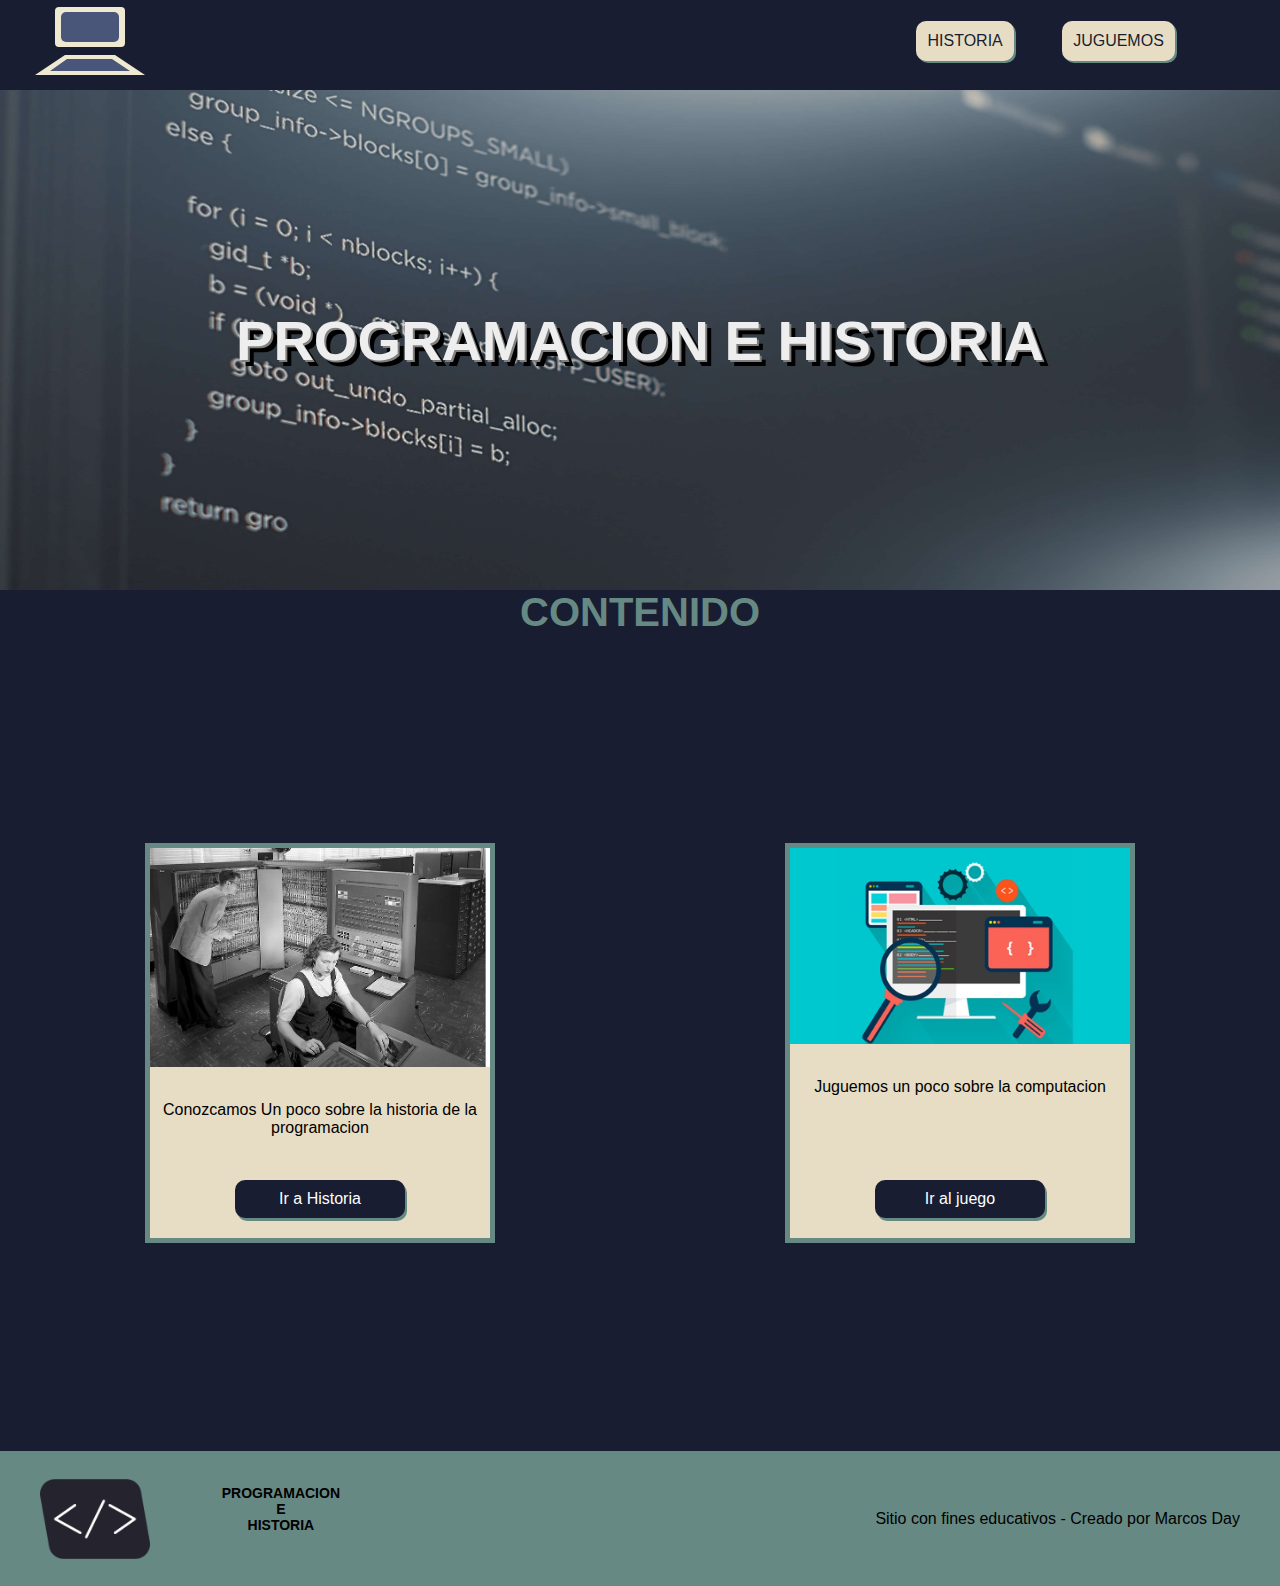
<file: index.html>
<!DOCTYPE html>
<html lang="es">
<head>
    <meta charset="UTF-8">
    <meta name="viewport" content="width=device-width, initial-scale=1.0">
    <title>Proyecto-Final-MD</title>
    <link rel="icon" type="image/x-icon" href="./assets/imagenes/logo.png" />
    <link rel="stylesheet" href="./styles.css">
</head>
<body>
    <header>
        <nav id="navbar" class="navbar">
            <a href="./index.html" class="logo-header">
                <svg>
                    <rect class="recuadro-logo-pc" x="25" y="2" width="70px" height="40px" fill="#F0E9D2" rx="4"></rect>
                    <rect class="interior-logo-pc" x="31" y="7" width="58px" height="30px" fill="#495579" rx="5"></rect>
                    <polygon class="recuadro-logo-pc" points="5 70, 115 70,85 50,35 50" fill="#F0E9D2"></polygon>
                    <polygon class="interior-logo-pc" points="20 66, 100 66,82 54,37 54" fill="#495579"></polygon>
                </svg>
            </a>
            <ul class="menu-header">
                <li class="boton"><a href="./historia.html">HISTORIA</a></li>
                <li class="boton"><a href="./juguemos.html">JUGUEMOS</a></li>
            </ul>
        </nav>
        <div class="portada">
            <h1 class="titulo-flotante-portada">PROGRAMACION E HISTORIA</h1>
            <img class="portada-img" src="./assets/imagenes/codigo.jpg" srcset="
            ./assets/imagenes/codigo-chica.jpg 600w,
            ./assets/imagenes/codigo.jpg "
             alt="Una imagen con código de programación de fondo">
        </div>
    </header>
    <main>
        <h2 class="titulo-h2">CONTENIDO</h2>
        <section class="section-tarjetas">
            <div class="tarjeta">
                <img class="img-tarjeta" src="./assets/imagenes/img1.jpg" alt="foto de dos programadores trabajando en un IBM 704 en NACA , 1954. ">
                <div class="cont-tarjeta center">
                    <p class="texto-cont-tarjeta">Conozcamos Un poco sobre la historia de la programacion</p>
                    <a class="btn-cont-tarjeta boton" href="./historia.html">Ir a Historia</a>
                </div>
            </div>
            <div class="tarjeta">
                <img class="img-tarjeta" src="./assets/imagenes/img2.jpg" alt="Imagen de una compudatora y código de programación.">
                <div class="cont-tarjeta center">
                    <p class="texto-cont-tarjeta">Juguemos un poco sobre la computacion</p>
                    <a class="btn-cont-tarjeta boton" href="../juguemos.html">Ir al juego</a>
                </div>
            </div>
        </section>
    </main>
    <footer class="footer">
        <div class="footer-izq">
            <img class="logo-footer" src="./assets/imagenes/logo.png"></img>
            <h3 class="titulo-footer">PROGRAMACION <br> E <br>HISTORIA</h3>
        </div>
        <span class="firma-footer">Sitio con fines educativos - Creado por Marcos Day</span>
    </footer>
    


    <script src="./script.js"></script>
</body>
</html>
</file>
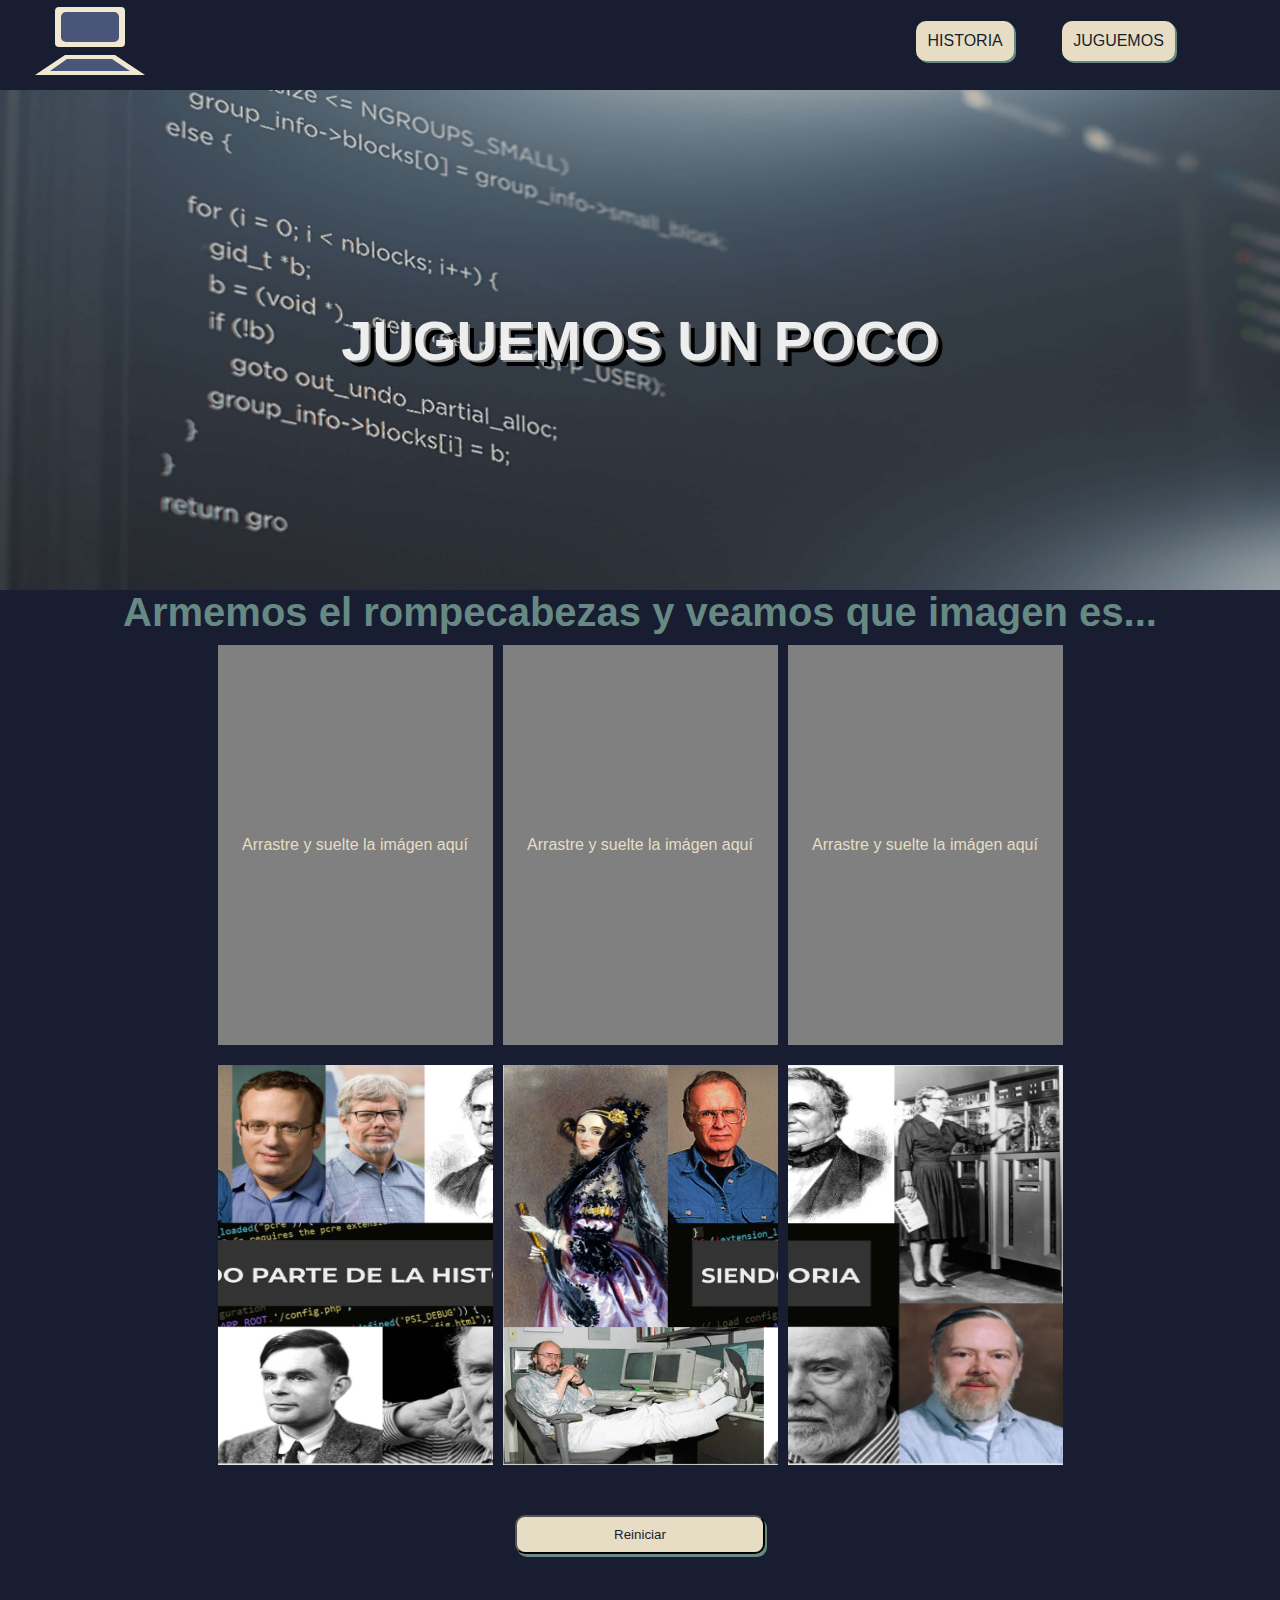
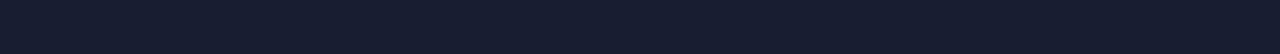
<file: juguemos.html>
<!DOCTYPE html>
<html lang="es">
<head>
    <meta charset="UTF-8">
    <meta name="viewport" content="width=device-width, initial-scale=1.0">
    <title>Proyecto-Final-MD</title>
    <link rel="icon" type="image/x-icon" href="./assets/imagenes/logo.png" />
    <link rel="stylesheet" href="./styles.css">
</head>
<body>
    <header>
        <nav id="navbar" class="navbar">
            <a href="./index.html" class="logo-header">
                <svg>
                    <rect class="recuadro-logo-pc" x="25" y="2" width="70px" height="40px" fill="#F0E9D2" rx="4"></rect>
                    <rect class="interior-logo-pc" x="31" y="7" width="58px" height="30px" fill="#495579" rx="5"></rect>
                    <polygon class="recuadro-logo-pc" points="5 70, 115 70,85 50,35 50" fill="#F0E9D2"></polygon>
                    <polygon class="interior-logo-pc" points="20 66, 100 66,82 54,37 54" fill="#495579"></polygon>
                </svg>
            </a>
            <ul class="menu-header">
                <li class="boton"><a href="./historia.html">HISTORIA</a></li>
                <li class="boton"><a href="#">JUGUEMOS</a></li>
            </ul>
        </nav>
        <div class="portada">
            <h1 class="titulo-flotante-portada">JUGUEMOS UN POCO</h1>
            <img class="portada-img" src="./assets/imagenes/codigo.jpg" srcset="
            ./assets/imagenes/codigo-chica.jpg 600w,
            ./assets/imagenes/codigo.jpg "
             alt="Una imagen con código de programación de fondo">
        </div>
    </header>
    <main>
        <section class="main-juguemos center">
            <h2 class="titulo-h2">Armemos el rompecabezas y veamos que imagen es...</h2>
            <div class="cont-cajas">
                <div class="caja contImg" ><p class="caja-p">Arrastre y suelte la imágen aquí</p></div>
                <div class="caja contImg" ><p class="caja-p">Arrastre y suelte la imágen aquí</p></div>
                <div class="caja contImg" ><p class="caja-p">Arrastre y suelte la imágen aquí</p></div>
                <img class="caja imgDrag" id="imagen1" src="./assets/imagenes/rompe2.png" alt="Imagen2">
                <img class="caja imgDrag" id="imagen2" src="./assets/imagenes/Rompe1.png" alt="Imagen1">
                <img class="caja imgDrag" id="imagen3" src="./assets/imagenes/Rompe3.png" alt="Imagen3">
            </div>
            <div class="cont-btn">
                <button id="boton-reiniciar" class="btn-video boton">Reiniciar</button>
            </div>
        </section>
    </main> 

    <script src="./script.js"></script>
</body>
</html>
</file>
<file: styles.css>
*{
    margin: 0;
    padding: 0;
    box-sizing: border-box;
    font-family: 'Montserrat', sans-serif;
}
header{
    position: relative;
    height: auto;
    justify-content: center;
    overflow: hidden;
}
.center{
    display: flex;
    flex-direction: column;
    align-items: center;
}

.navbar{
    background-color: #181D31;
    width: 100%;
    height: auto;
    color: white;
    display: flex;
    justify-content: space-between;
    padding: 0px 25px;
    z-index: 1;
}

.logo-header{
    color: white;
    width:120px;
    height:80px;
    padding: 5px;
    box-sizing: content-box;
}
.recuadro-logo-pc{
    animation: efectoLogo 1.5s  ;
}
.interior-logo-pc{
    animation: efectoLogo 1s 0.5s  backwards ;

}
.menu-header{
    list-style: none;
    display: flex;
    margin: 1.3rem 5rem;
    justify-content:center;
    gap: 3rem;
}

.menu-header>li{
    background-color: #E6DDC4;
    width: auto;
    height: 2.5rem;
    border-radius: 10px;
    padding: 0.7rem;
    box-shadow: 2px 2px #678983;
}
.menu-header>li>a{
    text-decoration: none;
    color: #181D31;
}
.portada{
    width: 100%;
    height: 500px;
    position: relative;
    display: flex;
    align-items: center;
    justify-content: center;
    overflow: hidden;
}
.titulo-flotante-portada{
    color: #EEEEEE;
    position: absolute;
    font-size: 3.5rem;
    text-shadow: 2px 2px grey,6px 6px black;
    z-index: 1;
    text-align: center;
    
}
.portada-img{
    width: 100%;
    height: 100%;
    transform: scale(1.5);
}
main{
    background-color: #181D31;
}
.titulo-h2{
    font-size: 2.5rem;
    text-align: center;
    color: #678983;
}
.section-tarjetas{
    display: flex;
    justify-content: space-around;
    padding: 13rem 0rem;
}
.tarjeta{
    position: relative;
    width: 350px;
    height: 400px;
    background-color: #E6DDC4;
    border: 5px solid #678983;
    text-align: center;
}
.img-tarjeta{
    width: 100%;
}
.texto-cont-tarjeta{
    max-height:90px;
    margin-top: 30px;
    margin-bottom: 30px;
    overflow: hidden;    
}

.btn-cont-tarjeta{
    position:absolute;
    text-decoration: none;
    width: 50%;
    padding: 10px 40px;
    color: white;
    background-color: #181D31;
    border-radius: 10px;
    box-shadow: 2px 3px #678983;
    bottom: 20px;
}
.boton:active{
    transform: translate(2px,3px);
    box-shadow: 0px 0px darkgray;
}

.footer{
    height: 15vh;
    background-color: #678983;
    display: flex;
    justify-content: space-between;
    align-items: center;
    text-align: center;
    padding: 0px 40px;
}
.footer-izq{
    display: flex;
    justify-content: space-between;
    width: 300px;
}

.logo-footer{
    height:80px ;
}
.titulo-footer{
    font-size: 14px;
    font-weight: bold;
    text-align: center;
    margin: 6px 0px;
}

/* ------------------- Pagina historia ------------------- */

.section-historia{
    display: grid;
    gap: 50px;
    padding: 150px 80px;
    grid-template-columns: 1.05fr 1.45fr 0.3fr 1fr 1fr;
    grid-template-areas: "h2-1 h2-1 p1 p1 p1"
                         " p2 p2 p2 h2-2 h2-2"
                         " h2-3 p3 p3 p3 p3";
    grid-template-rows: repeat(3,1fr);

}.menu-header{
        margin: 1.3rem 5rem 1.3rem 2rem;
    }
.cont-p-historia>p{
    font-size: 1rem;
    color: white;
}
#titulo-h2-1{
    grid-area: h2-1;
    padding-top: 5px;
    padding-right: 9rem;
}
#cont-p-historia-1{
    grid-area: p1;
    padding-right: 5rem;
}
#cont-p-historia-2{
    grid-area: p2;
    padding-left: 12.5rem;
    padding-right: 6.25rem;
}
#titulo-h2-2{
    grid-area: h2-2;
    padding-top: 20px;
    padding-left: 12rem;
}
#titulo-h2-3{
    grid-area: h2-3;
    padding-top: 40px;
}
#cont-p-historia-3{
    grid-area: p3;
}

.section-video{
    padding-bottom: 100px;
    padding-top: 50px;
}
.section-video>video{
    width: 70%;
}
.cont-video{
    width: 70%;
    padding-bottom: 5px;
    background-color: black;
}
.cont-video>video{
    width: 100%;
}
.panel-video{
    margin: 0px 5px;
    padding: 2px 5px;
    display: flex;
    color: white;
    justify-content: space-between;
    background-color: #1d1d1d;
    border-radius: 10px;
}
.cont-botones-video{
    display: flex;
    gap: 20px;
}
.btn-video{
    width: 80px;
    padding:10px;
    background-color: #E6DDC4;
    color: #181D31;
    border-radius: 10px;
    box-shadow: 2px 3px #678983;
}
.cont-tiempo-video{
    display: flex;
    align-items: flex-end;

}
/* ------------------- Pagina juguemos ------------------- */

.cont-cajas{
    display: grid;
    grid-template-columns: repeat(3,1fr);
    grid-template-rows: repeat(2,1fr);
    grid-template-areas: "caja1 caja2 caja3"
                "imagen1 imagen2 imagen3";
    color: #E6DDC4;
    gap: 10px;
    row-gap: 20px;
    padding-top: 10px;
    padding-bottom: 50px;
}
.cont-cajas>img,.caja{
    height: 400px;
    width:275px;
}
.caja{
    background-color: gray;
    min-width: 250px;
    display: flex;
    align-items: center;
    justify-content: center;
    
}
#caja1{
    grid-area: caja1;
}
#caja2{
    grid-area: caja2;
}
#caja3{
    grid-area: caja3;
}
#imagen1{
    grid-area: imagen1;
}
#imagen2{
    grid-area: imagen2;
}
#imagen3{
    grid-area: imagen3;
}

.caja>img{
    height: 400px;
    width: 100%;
}
.caja:hover, .iluminado{
    background-color: #1d1d1d;
}
.caja-p{
    color: #E6DDC4;
    text-align: center;
    padding: 0 5px;
}
.cont-btn{
    width: 100%;
    display: flex;
    justify-content: center;
    padding-bottom: 100px;
}
#boton-reiniciar{
    width: 250px;
}




/* ------------------- keyframes------------------- */

@keyframes efectoLogo{
    from{
        transform: translateY(-20px) ;

        opacity: 0;
    }
    to{
        transform: translate(0);
        opacity: 100;
    }
}


/* ------------------- media ------------------- */

@media (max-width:1200px){
    .navbar{
        gap: 50%;
    }
    #titulo-h2-2{
        padding-left: 0px;
    }
}
@media (max-width:920px){
    .navbar{
        gap: 20%;
    }
    .menu-header{
        margin: 1.3rem 5rem 1.3rem 2rem;
    }
    .titulo-flotante-portada{
        font-size: 2.5rem;
    }
    .section-tarjetas{
        flex-direction: column;
        align-items: center;
        gap: 40px;
        padding: 4rem 0rem;
    }
    .footer{
        flex-direction: column;
        padding: 30px 40px;
    }
    .section-historia{
        display: flex;
        flex-direction: column;
        text-align: center;
        padding: 2rem;
    }
    #titulo-h2-1,#titulo-h2-2,#titulo-h2-3,#cont-p-historia-1,#cont-p-historia-2,#cont-p-historia-3{
        padding: 0px;
    }
    .main-juguemos{
        align-items: normal;
        padding: 20px 40px;
    }
    .cont-cajas{
        column-gap: 10px;
        row-gap:10px;
        height: 700px;
    }
    .cont-cajas>img,.caja{
        height: 100%;
        width:100%;
    }
    .caja{
        min-height: 300px;
        min-width: 100px;
    }

}
@media (max-width:600px){
    .navbar{
        flex-direction: column;
        align-items: center;
    }
    .menu-header{
        margin: 1rem 0;
        width: auto;
    }
    .titulo-flotante-portada{
         font-size: 2rem;
    }
    .panel-video{
        flex-direction: column;
        align-items: center;
        gap: 20px;
    }
   .main-juguemos{
        padding: 20px 0px;
    }
    .cont-cajas{
        height: 400px;
        padding-bottom: 10px;
    }
    .caja{
        min-height: 150px;
        min-width: 50px;
    }
    #boton-reiniciar{
        margin-top: 5px;
        width: 180px;
    }
}
@media(max-width:340px){
    .titulo-flotante-portada{
        font-size: 1.5rem;
      
   }
    .titulo-h2{
        font-size: 1.5rem;
    }
    .tarjeta{
        width: auto;
    }
    .section-historia>.titulo-h2{
        font-size: 2rem;
    }
    .main-juguemos{
        padding-top: 20px;
    }
    .cont-cajas{
        height: 350px;
        padding-bottom: 10px;
    }
    .caja{
        min-height: 150px;
        min-width: 100px;
    }
    #boton-reiniciar{
        margin-top: 5px;
        width: 80px;
        
    }
}
</file>
